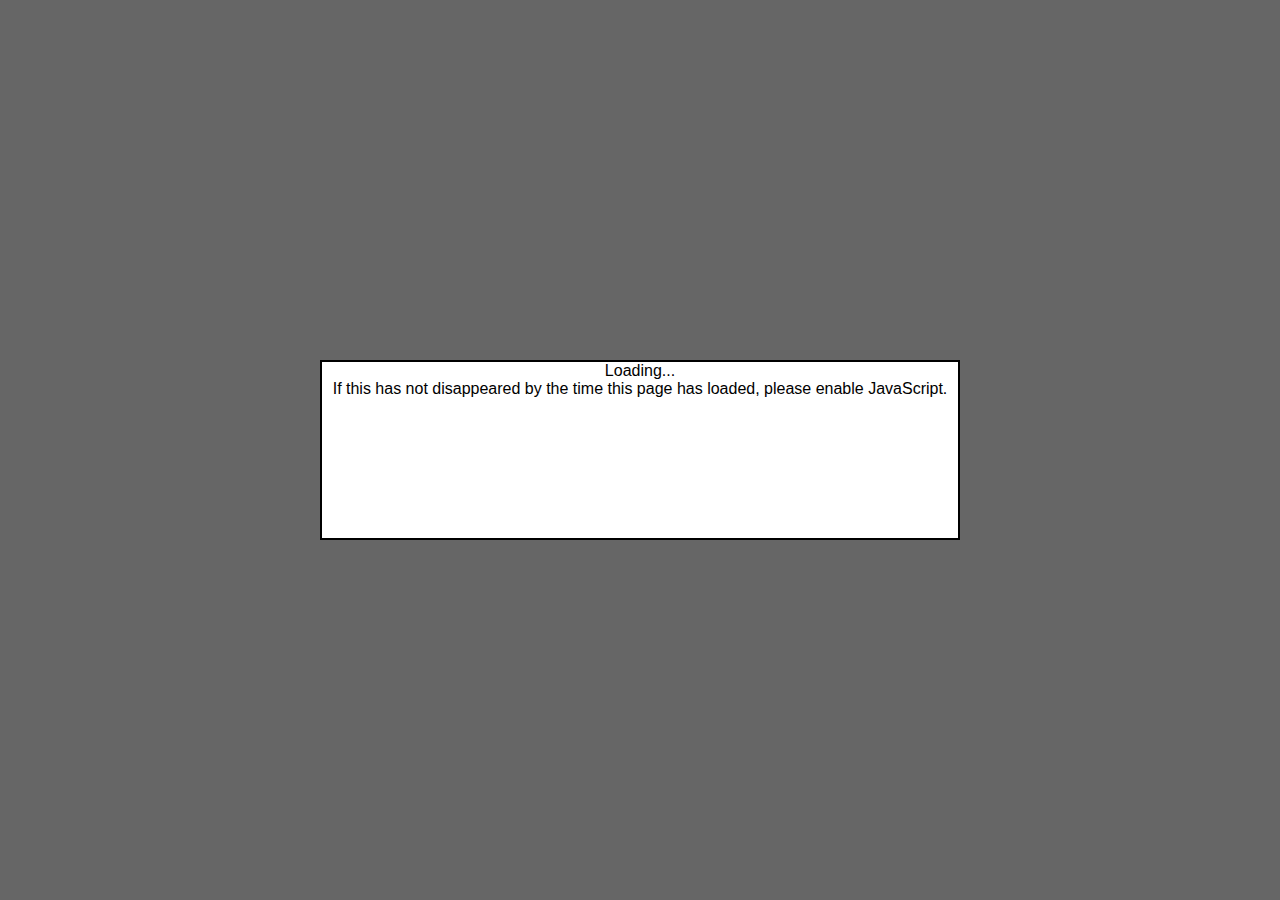
<file: loading.html>
<!DOCTYPE HTML PUBLIC "-//W3C//DTD HTML 4.0//EN" "http://www.w3.org/TR/html4/html.dtd">
<html>
<head>
<link href="loading.css" rel="stylesheet" type="text/css">
<meta name="robots" content="noindex,follow"/>
</head>
<body>
<div class=loadingLabel>Loading...<br>If this has not disappeared by the time this page has loaded, please enable JavaScript.</div>
</body>
</html>
</file>
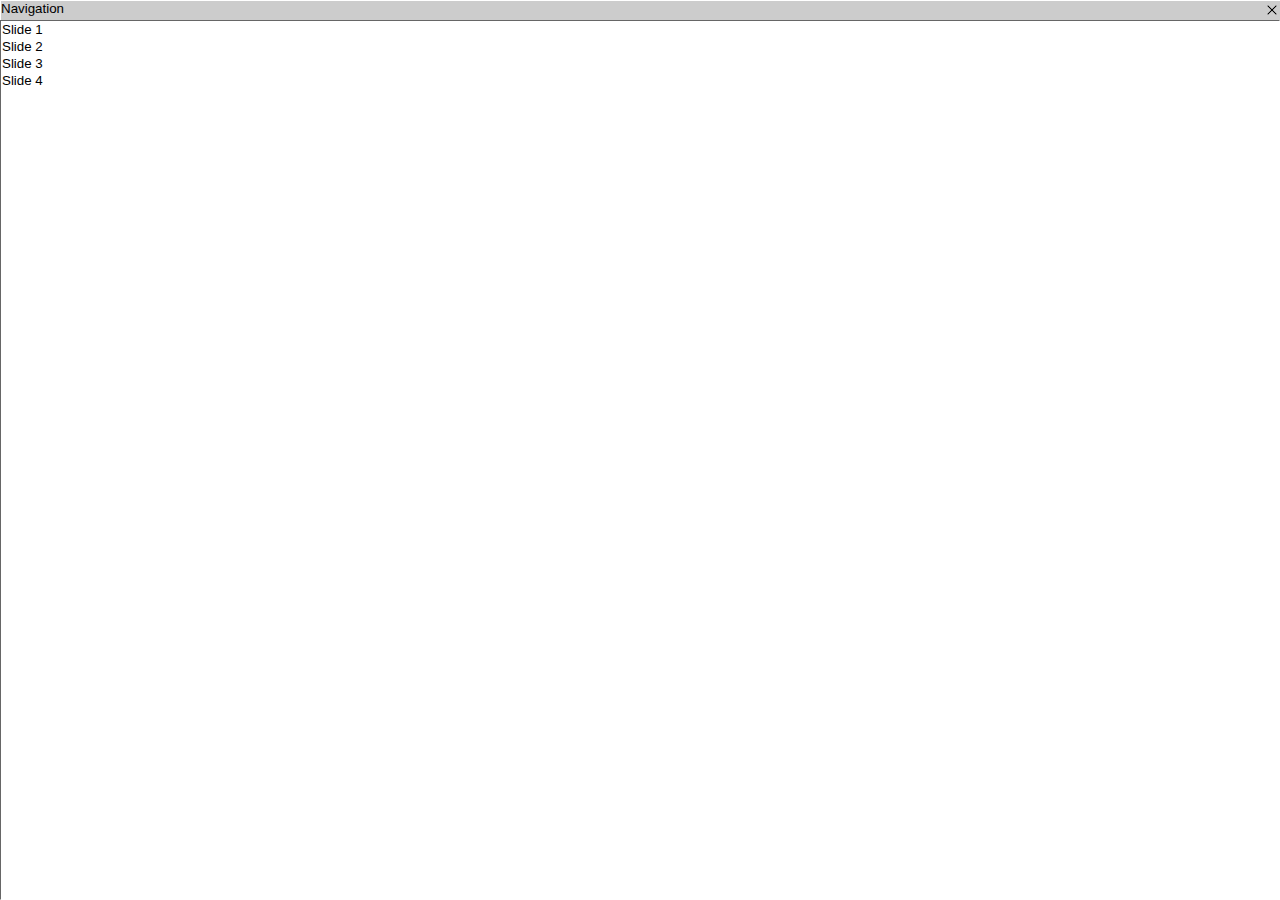
<file: nav.html>
<!DOCTYPE HTML PUBLIC "-//W3C//DTD HTML 4.0//EN" "http://www.w3.org/TR/html4/html.dtd">
<html>
<head>
<link href="nav.css" rel="stylesheet" type="text/css">
<meta name="robots" content="noindex,follow"/>
</head>
<body>
<div class=title><a href=javascript:parent.toggleNav(); class=closeBtn title="Close"><img src=close.gif height=16 width=16 alt="Close" align=right></a>Navigation</div>
<div id=slideNav>
<a href=javascript:parent.setSlide('slide1.html');>Slide 1</a>
<a href=javascript:parent.setSlide('slide2.html');>Slide 2</a>
<a href=javascript:parent.setSlide('slide3.html');>Slide 3</a>
<a href=javascript:parent.setSlide('slide4.html');>Slide 4</a>
</div>
<script type="text/javascript" src="sizeNav.js"></script>
</body>
</html>
</file>
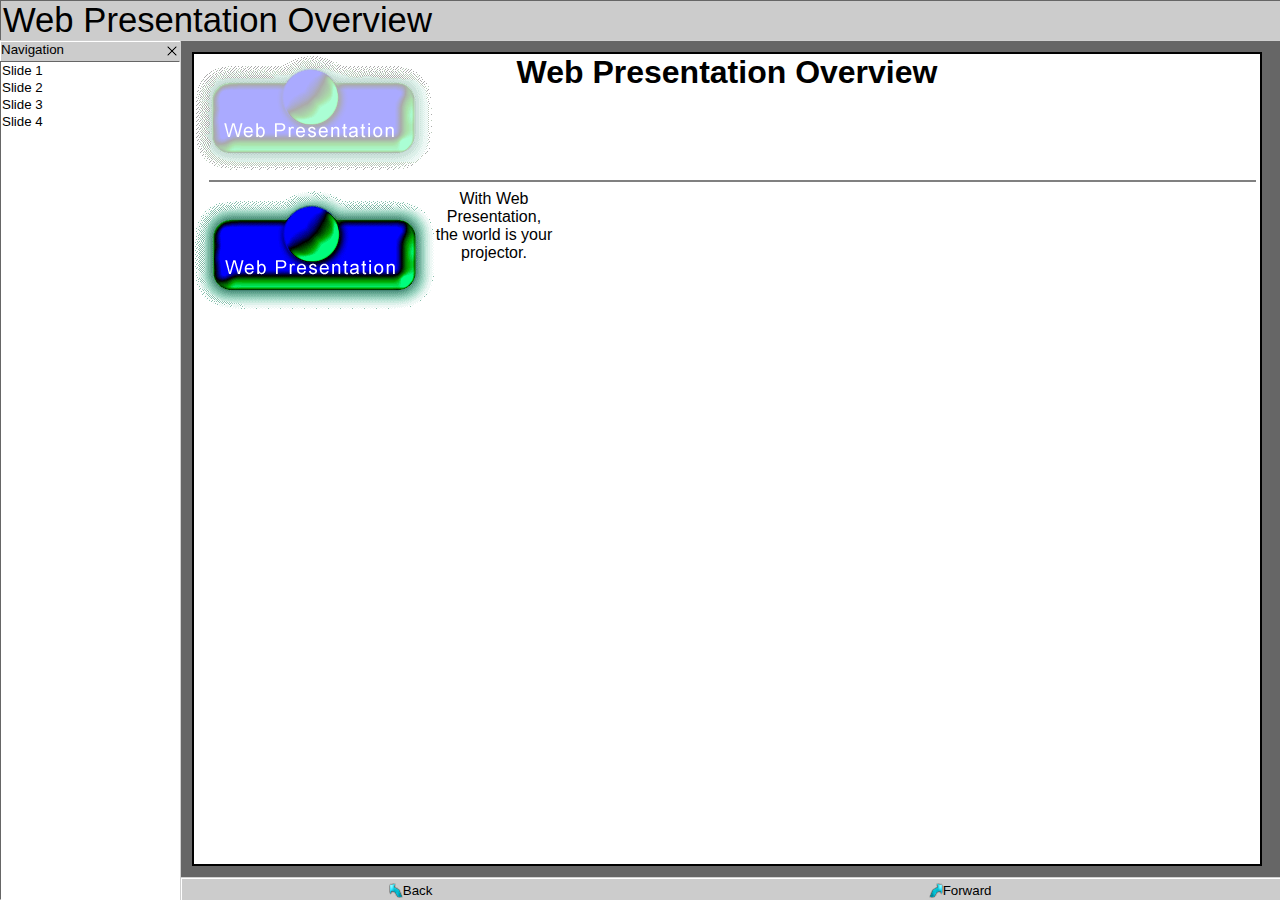
<file: presentation.html>
<!DOCTYPE HTML PUBLIC "-//W3C//DTD HTML 4.0 Frameset//EN" "http://www.w3.org/TR/html4/frameset.dtd">
<html>
<head>
<!-- Google Tag Manager -->
<script>(function(w,d,s,l,i){w[l]=w[l]||[];w[l].push({'gtm.start':
new Date().getTime(),event:'gtm.js'});var f=d.getElementsByTagName(s)[0],
j=d.createElement(s),dl=l!='dataLayer'?'&l='+l:'';j.async=true;j.src=
'https://www.googletagmanager.com/gtm.js?id='+i+dl;f.parentNode.insertBefore(j,f);
})(window,document,'script','dataLayer','GTM-M88SN92');</script>
<!-- End Google Tag Manager -->
<script src="presentation.js" type="text/javascript"></script>
<title>Presentation</title>
<meta name="robots" content="noindex,follow"/>
<meta http-equiv="Content-Type" content="text/html; charset=iso-8859-1">
<link rel="prefetch" href="slide.css">
<link rel="prefetch" href="fullScreen.css">
</head>
<frameset rows="40,*" cols="*" framespacing="1" frameborder="yes" border="1" onLoad="javascript:loadPresentation();" id="frameset1" onResize="javascript:switchModes();">
  <frame src="title.html" name="title" id="title">
  <frameset cols="180,*" framespacing="1" frameborder="yes" border="1" id="frameset2">
    <frame src="nav.html" name="nav" id="nav" scrolling="no">
	<frameset rows="*,22" cols="*" framespacing="1" frameborder="yes" border="1" id="frameset3">
      <frame src="loading.html" name="slide" id="slide" onLoad="javascript:toggleFullScreenMode();">
	  <frame src="toolbar.html" name="toolbar" id="toolbar">
	</frameset>
  </frameset>
</frameset><noframes></noframes>
</html>
</file>
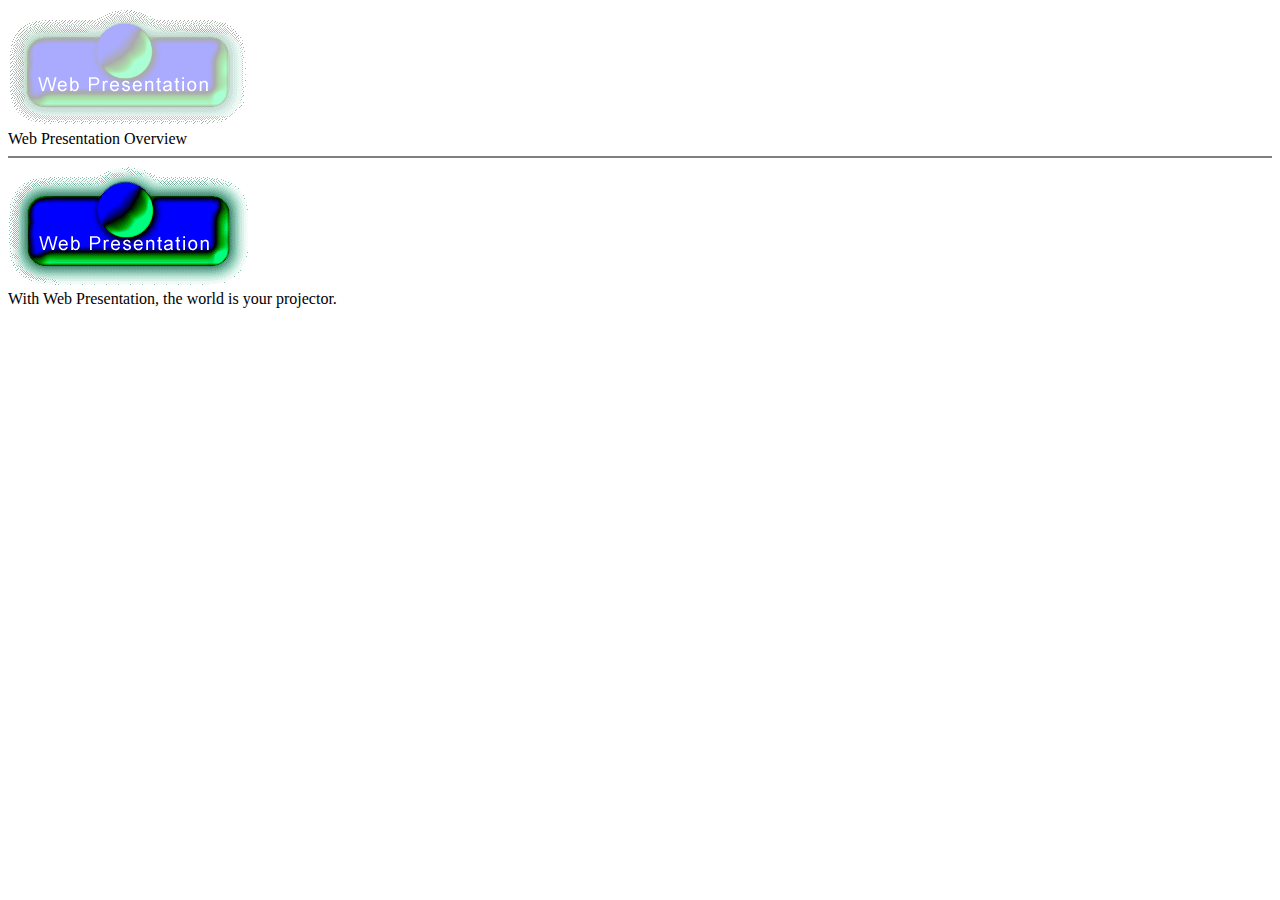
<file: slide1.html>
<!DOCTYPE HTML PUBLIC "-//W3C//DTD HTML 4.0//EN" "http://www.w3.org/TR/html4/html.dtd">
<html>
<head>
<link rel="stylesheet" type="text/css" id="css">
<meta name="robots" content="noindex,follow"/>
</head>
<body onClick="javascript:parent.nextSlide();">
<div class=content>
  <div class="row">
  	<img src=watermark.png class="left-align"> 
    <div class="title">Web Presentation Overview</div>
  </div>
  <hr noshade>
  <div class="row">
  	<img src=logo.png class="left-align"> 
    <div class="center-align">With Web Presentation, the world is your projector.</div>
  </div>
</div>
</body>
</html>
</file>
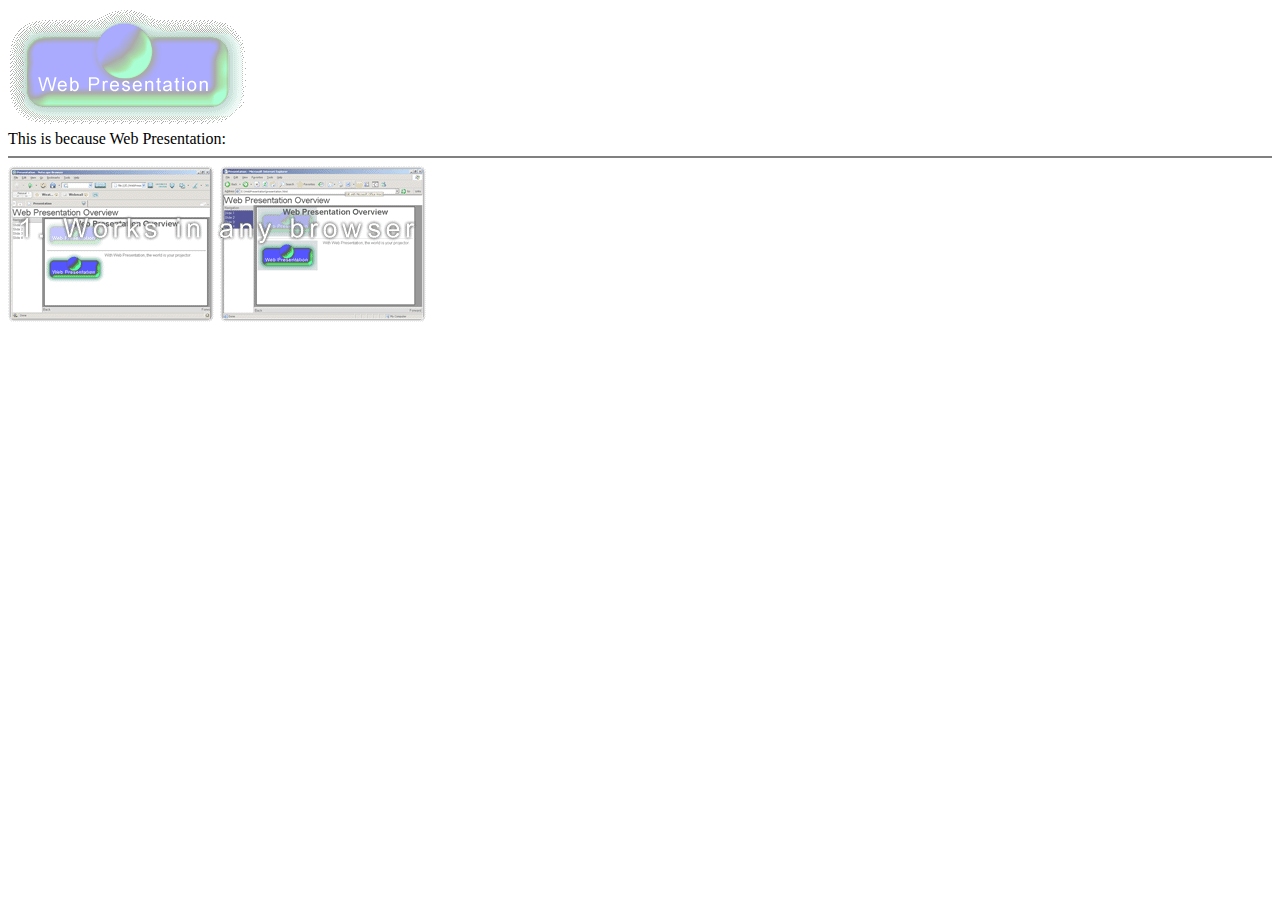
<file: slide2.html>
<!DOCTYPE HTML PUBLIC "-//W3C//DTD HTML 4.0//EN" "http://www.w3.org/TR/html4/html.dtd">
<html>
<head>
<link rel="stylesheet" type="text/css" id="css">
<meta name="robots" content="noindex,follow"/>
</head>
<body onClick="javascript:parent.nextSlide();">
<div class=content>
  <div class=row>
  	<img src=watermark.png class="left-align">
	<div class=title>This is because Web Presentation:</div>
  </div>
  <hr noshade>
  <div class=row>
  	<img src=cross-browser.png class="center-align" alt="1. Works in any browser">
  </div>
</div>
</body>
</html>
</file>
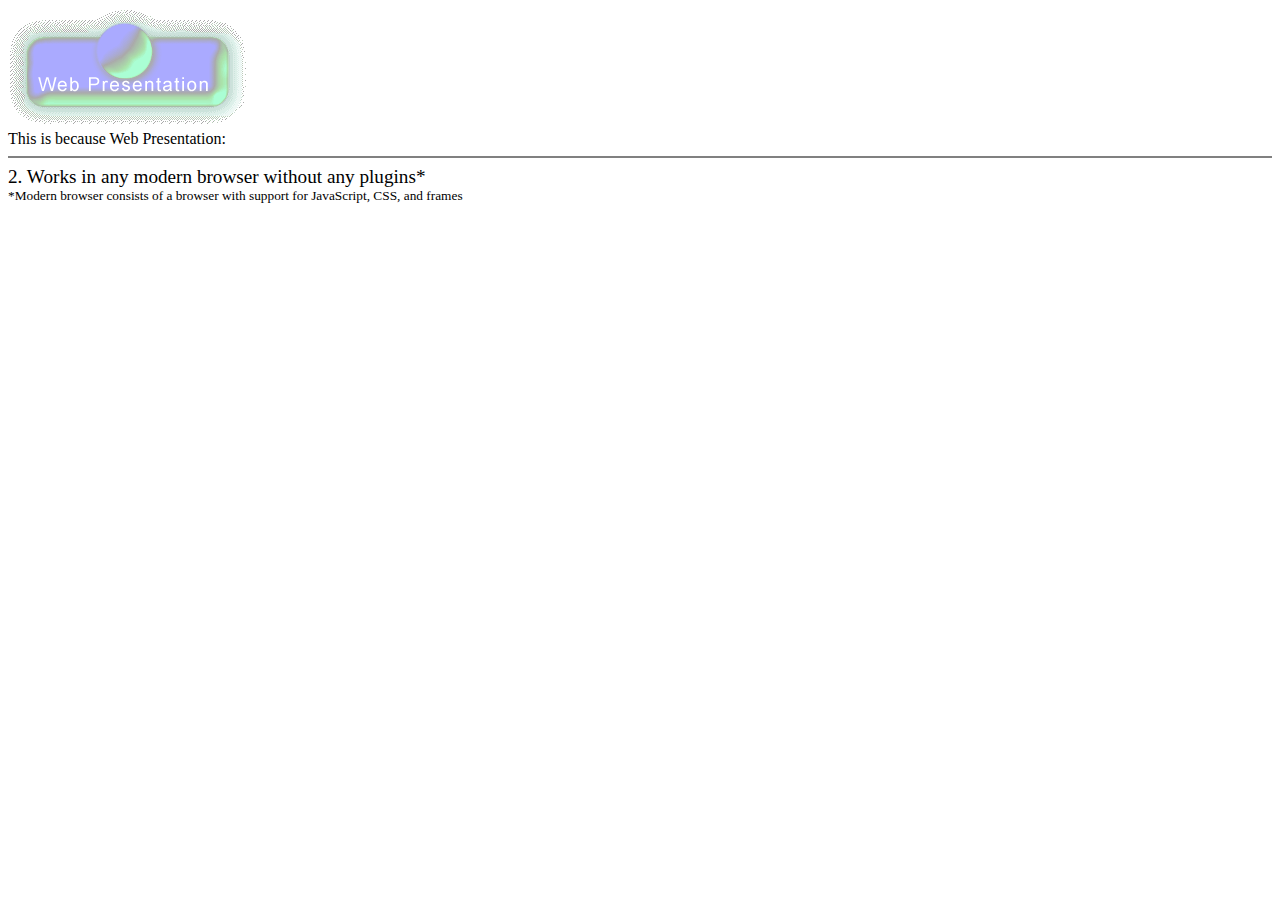
<file: slide3.html>
<!DOCTYPE HTML PUBLIC "-//W3C//DTD HTML 4.0//EN" "http://www.w3.org/TR/html4/html.dtd">
<html>
<head>
<link rel="stylesheet" type="text/css" id="css">
<meta name="robots" content="noindex,follow"/>
</head>
<body onClick="javascript:parent.nextSlide();">
<div class=content>
  <div class=row>
  	<img src=watermark.png class="left-align">
	<div class=title>This is because Web Presentation:</div>
  </div>
  <hr noshade>
  <div class=row>
  	<div class=center-align style="font-size: larger;">2. Works in any modern 
      browser without any plugins*</div>
  </div>
  <div class=row>
	<div class=right-align style="font-size: smaller;">*Modern browser consists 
      of a browser with support for JavaScript, CSS, and frames</div>
  </div>
</div>
</body>
</html>
</file>
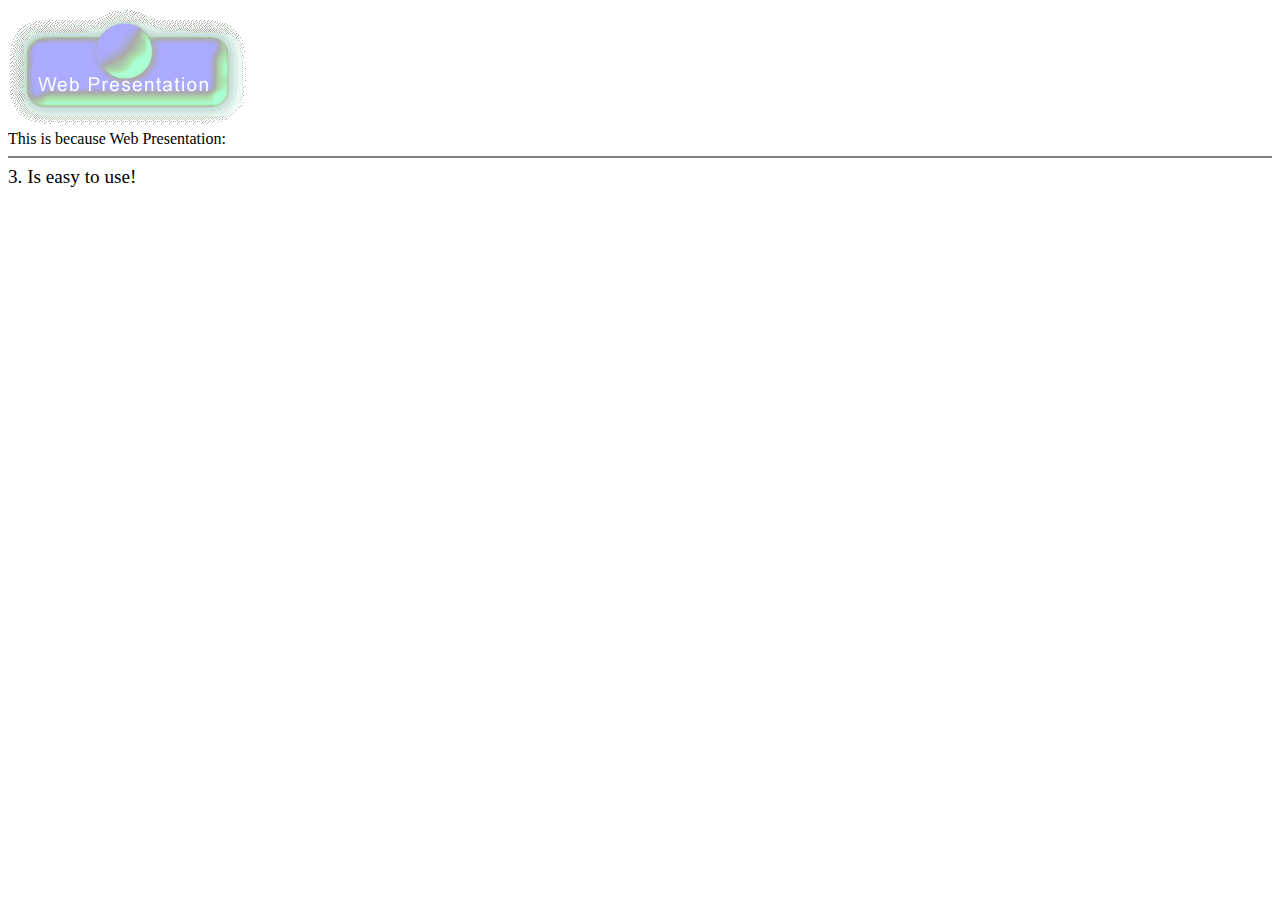
<file: slide4.html>
<!DOCTYPE HTML PUBLIC "-//W3C//DTD HTML 4.0//EN" "http://www.w3.org/TR/html4/html.dtd">
<html>
<head>
<link rel="stylesheet" type="text/css" id="css">
<meta name="robots" content="noindex,follow"/>
</head>
<body onClick="javascript:parent.nextSlide();">
<div class=content>
  <div class=row>
  	<img src=watermark.png class="left-align">
	<div class=title>This is because Web Presentation:</div>
  </div>
  <hr noshade>
  <div class=row>
	<div class=center-align style="font-size: larger;">3. Is easy to use!</div>
  </div>
</div>
</body>
</html>
</file>
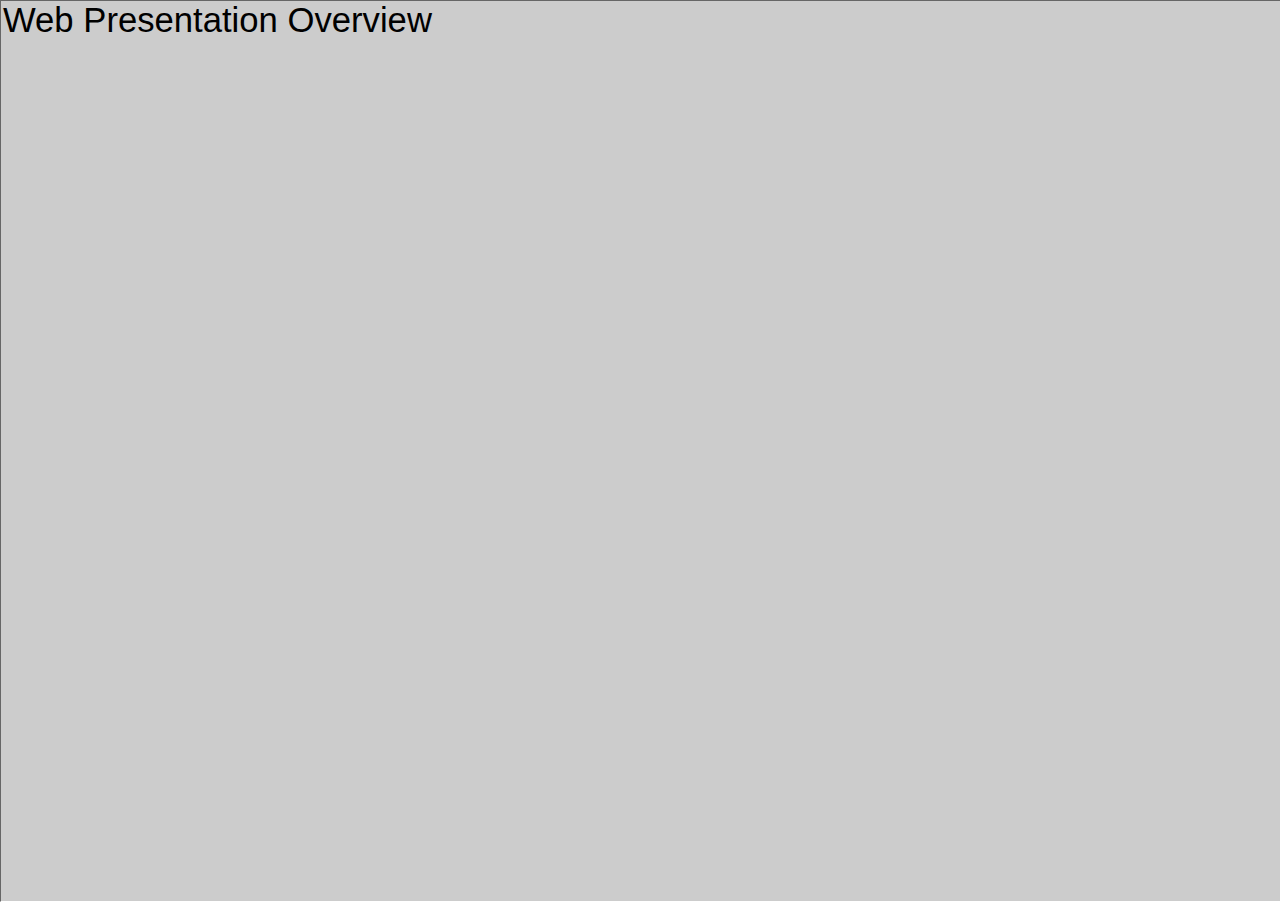
<file: title.html>
<html>
<head>
<link href="title.css" rel="stylesheet" type="text/css">
<meta name="robots" content="noindex,follow"/>
</head>
<body>
<div class=title>
Web Presentation Overview
</div>
</body>
</html>
</file>
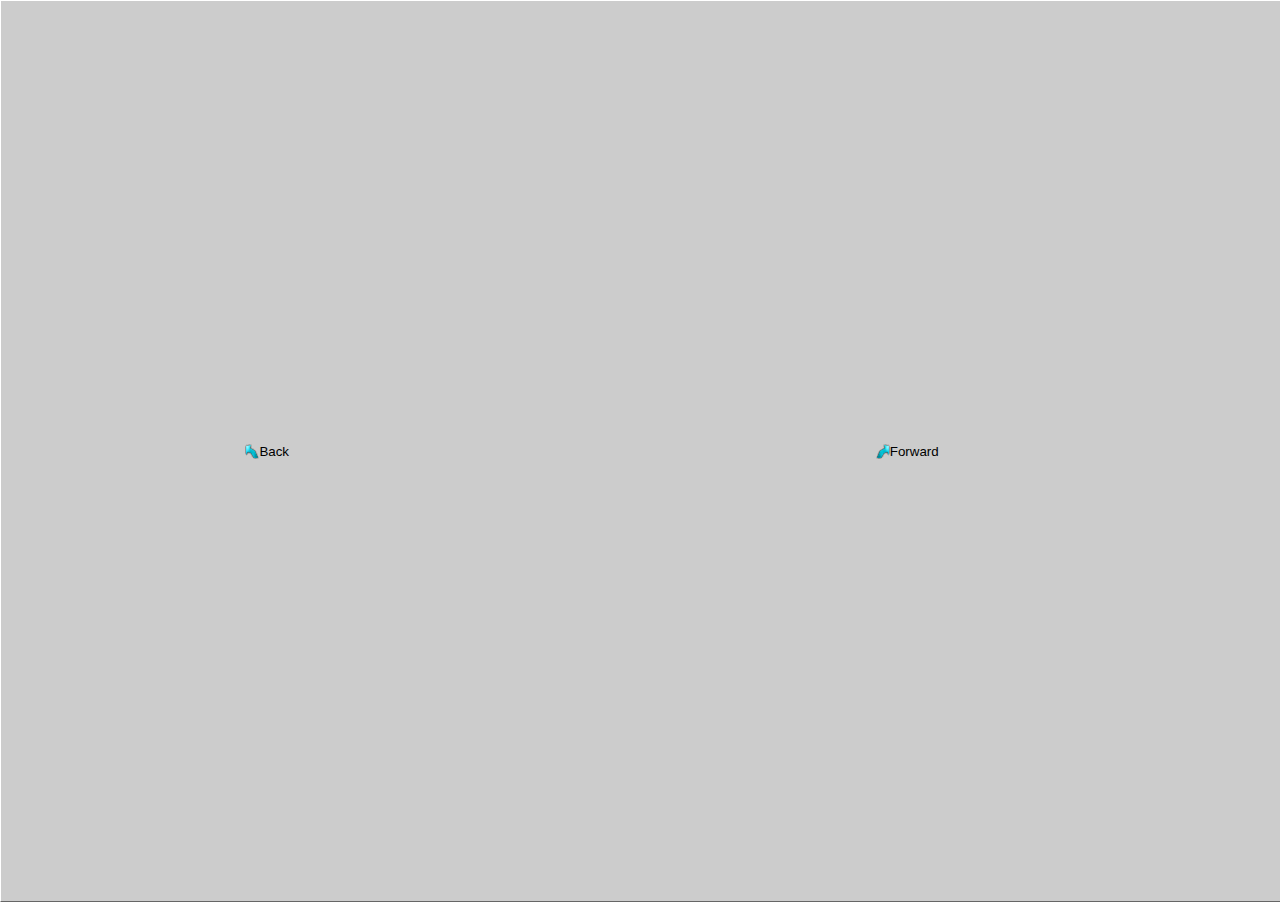
<file: toolbar.html>
<html>
<head>
<link href="toolbar.css" rel="stylesheet" type="text/css">
<meta name="robots" content="noindex,follow"/>
</head>
<body>
<a href=javascript:parent.previousSlide(); title="Back"><img src=back.png>Back</a>
<a href=javascript:parent.nextSlide(); title="Forward"><img src=forward.png>Forward</a>
</body>
</html>
</file>
<file: loading.css>
body
{
	text-align: center;
	vertical-align: middle;
	display: table;
	margin: 0px;
	padding: 0px;
	height: 100%;
	width: 100%;
	background-color: #666666;
}

.loadingLabel
{
	font-family: sans-serif;
	color: #000000;
	background-color: #FFFFFF;
	font-size: medium;
	border: 2px solid #000000;
	text-align: center;
	vertical-align: middle;
	left: 25%;
	top: 40%;
	right: 25%;
	bottom: 40%;
	position: absolute;
	display: block;
	margin: 0px;
	padding: 0px;
	cursor: wait;
}
</file>
<file: nav.css>
body
{
	background-color: #FFFFFF;
	margin: 0px;
	padding: 0px;
	font-family: sans-serif;
	font-size: smaller;
	display: block;
	overflow: hidden;
	border-top: 1px solid #FFFFFF;
	border-right: 1px solid #666666;
	border-bottom: 1px solid #666666;
	border-left: 1px solid #FFFFFF;
}

#slideNav
{
	background-color: #FFFFFF;
	margin: 0px;
	border-top-width: 1px;
	border-right-width: 1px;
	border-bottom-width: 1px;
	border-left-width: 1px;
	border-top-style: solid;
	border-right-style: solid;
	border-bottom-style: solid;
	border-left-style: solid;
	border-top-color: #666666;
	border-right-color: #FFFFFF;
	border-bottom-color: #FFFFFF;
	border-left-color: #666666;
	display: block;
	vertical-align: top;
	position: absolute;
	left: 0px;
	top: 20px;
	right: 0px;
	bottom: 0px;
}

.title
{
	display: block;
	vertical-align: middle;
	margin: 0px;
	border-top-width: 1px;
	border-right-width: 1px;
	border-bottom-width: 1px;
	border-left-width: 1px;
	border-top-style: solid;
	border-right-style: solid;
	border-bottom-style: solid;
	border-left-style: solid;
	border-top-color: #FFFFFF;
	border-right-color: #666666;
	border-bottom-color: #666666;
	border-left-color: #FFFFFF;
	background-color: #CCCCCC;
	height: 20px;
	padding: 0px;
	position: absolute;
	left: 0px;
	top: 0px;
	right: 0px;
	width: 100%;
}

a
{
	display: block;
	vertical-align: middle;
	margin: 0px;
	padding: 1px;
	height: 15px;
	width: 100%;
	color: #000000;
	text-decoration: none;
}

a:active
{
	color: #FFFFFF;
	background-color: #000066;
}

a:focus
{
	color: #FFFFFF;
	background-color: #000066;
}

.closeBtn
{
	float: right;
	border: 1px solid #CCCCCC;
	margin: 0px;
	padding: 0px;
	clear: none;
	height: 16px;
	width: 16px;
	vertical-align: middle;
	overflow: hidden;
}

img
{
	border: 0px none;
	margin: 0px;
	padding: 0px;

}

.closeBtn:hover
{
	border-top-color: #FFFFFF;
	border-right-color: #666666;
	border-bottom-color: #666666;
	border-left-color: #FFFFFF;
}

.closeBtn:active
{
	border-top-color: #666666;
	border-right-color: #FFFFFF;
	border-bottom-color: #FFFFFF;
	border-left-color: #666666;
}

.closeBtn:focus
{
	border-top-color: #666666;
	border-right-color: #FFFFFF;
	border-bottom-color: #FFFFFF;
	border-left-color: #666666;
}
</file>
<file: slide.css>
.content
{
	display: block;
	position: absolute;
	left: 1%;
	top: 1%;
	right: 1%;
	bottom: 1%;
	border: 2px solid #000000;
	background-color: #FFFFFF;
	height: 97%;
	width: 97%;
}

body
{
	background-color: #666666;
	margin: 0px;
	padding: 0px;
	height: 100%;
	width: 100%;
}

.title
{
	display: block;
	text-align: center;
	vertical-align: middle;
	font-size: 24pt;
	font-weight: bold;
	right: 0px;
	left: 0px;
	width: 100%;
	clear: none;
	position: absolute;
}

.left-align
{
	left: 0px;
	position: relative;
	clear: none;
	float: left;
	text-align: left;
	margin-right: auto;
}

.right-align
{
	right: 0px;
	position: relative;
	clear: none;
	text-align: right;
	float: right;
	margin-left: auto;
}

.row
{
	display: table-row;
	margin: 0px;
	padding: 0px;
	width: 100%;
	text-align: center;
}

.center-align
{
	left: 0px;
	text-align: center;
	right: 0px;
	clear: none;
	position: relative;
	margin-right: auto;
	margin-left: auto;
}

div
{
	font-family: sans-serif;
	vertical-align: middle;
	margin-top: auto;
	margin-bottom: auto;
}

hr
{
	position: relative;
	width: 98%;
	left: 0.5%;
	right: 0.5%;
	color: #CCCCCC;
	background-color: #CCCCCC;
	display: block;
	text-align: center;
}
</file>
<file: fullScreen.css>
.content
{
	display: block;
	position: absolute;
	left: 0%;
	top: 0%;
	right: 0%;
	bottom: 0%;
	border: 0px none;
	background-color: #FFFFFF;
	height: 100%;
	width: 100%;
}

body
{
	background-color: #666666;
	margin: 0px;
	padding: 0px;
	height: 100%;
	width: 100%;
}

.title
{
	display: block;
	text-align: center;
	vertical-align: middle;
	font-size: 24pt;
	font-weight: bold;
	right: 0px;
	left: 0px;
	width: 100%;
	clear: none;
	position: absolute;
}

.left-align
{
	left: 0px;
	position: relative;
	clear: none;
	float: left;
	text-align: left;
	margin-right: auto;
}

.right-align
{
	right: 0px;
	position: relative;
	clear: none;
	text-align: right;
	float: right;
	margin-left: auto;
}

.row
{
	display: table-row;
	margin: 0px;
	padding: 0px;
	width: 100%;
	text-align: center;
}

.center-align
{
	left: 0px;
	text-align: center;
	right: 0px;
	clear: none;
	position: relative;
	margin-right: auto;
	margin-left: auto;
}

div
{
	font-family: sans-serif;
	vertical-align: middle;
	margin-top: auto;
	margin-bottom: auto;
}

hr
{
	position: relative;
	width: 98%;
	left: 0.5%;
	right: 0.5%;
	color: #CCCCCC;
	background-color: #CCCCCC;
	display: block;
	text-align: center;
}
</file>
<file: title.css>
body
{
	margin: 0px;
	padding: 0px;
	background-color: #FFFFFF;
	border-width: 0px;
	border-style: none;
	display: block;
	height: 100%;
	width: 100%;
	vertical-align: middle;
	overflow: hidden;
	position: absolute;
	left: 0px;
	top: 0px;
	right: 0px;
	bottom: 0px;
	font-family: sans-serif;
}

div
{
	padding-top: 0px;
	padding-bottom: 0px;
	padding-left: 2px;
	padding-right: 2px;
}

.title
{
	float: left;
	width: 100%;
	height: 100%;
	background-color: #CCCCCC;
	text-align: left;
	font-size: 26pt;
	display: block;
	border-top-width: 1px;
	border-right-width: 1px;
	border-bottom-width: 1px;
	border-left-width: 1px;
	border-top-style: solid;
	border-right-style: solid;
	border-bottom-style: solid;
	border-left-style: solid;
	border-top-color: #666666;
	border-right-color: #FFFFFF;
	border-bottom-color: #FFFFFF;
	border-left-color: #666666;
}
</file>
<file: toolbar.css>
body
{
	margin: 0px;
	padding: 0px;
	font-size: smaller;
	background-color: #CCCCCC;
	overflow: hidden;
	border-top: 1px solid #FFFFFF;
	border-right: 1px solid #666666;
	border-bottom: 1px solid #666666;
	border-left: 1px solid #FFFFFF;
	vertical-align: middle;
	text-align: center;
	height: 100%;
	width: 100%;
	display: table;
}

a
{
	display: table-cell;
	font-family: sans-serif;
	color: #000000;
	text-decoration: none;
	vertical-align: middle;
	border: 1px solid #CCCCCC;
	text-align: center;
	margin: 0px;
	margin-bottom: -1px;
	padding-top: 0px;
	padding-bottom: 0px;
	padding-left: 1px;
	padding-right: 1px;
	height: 100%;
	position: relative;
}

a:hover
{
	border-width: 1px;
	border-style: solid;
	border-top-color: #FFFFFF;
	border-right-color: #666666;
	border-bottom-color: #666666;
	border-left-color: #FFFFFF;
}

img
{
	border: 0px none;
	margin: 0px;
	padding: 0px;
	vertical-align: text-top;
}
</file>
